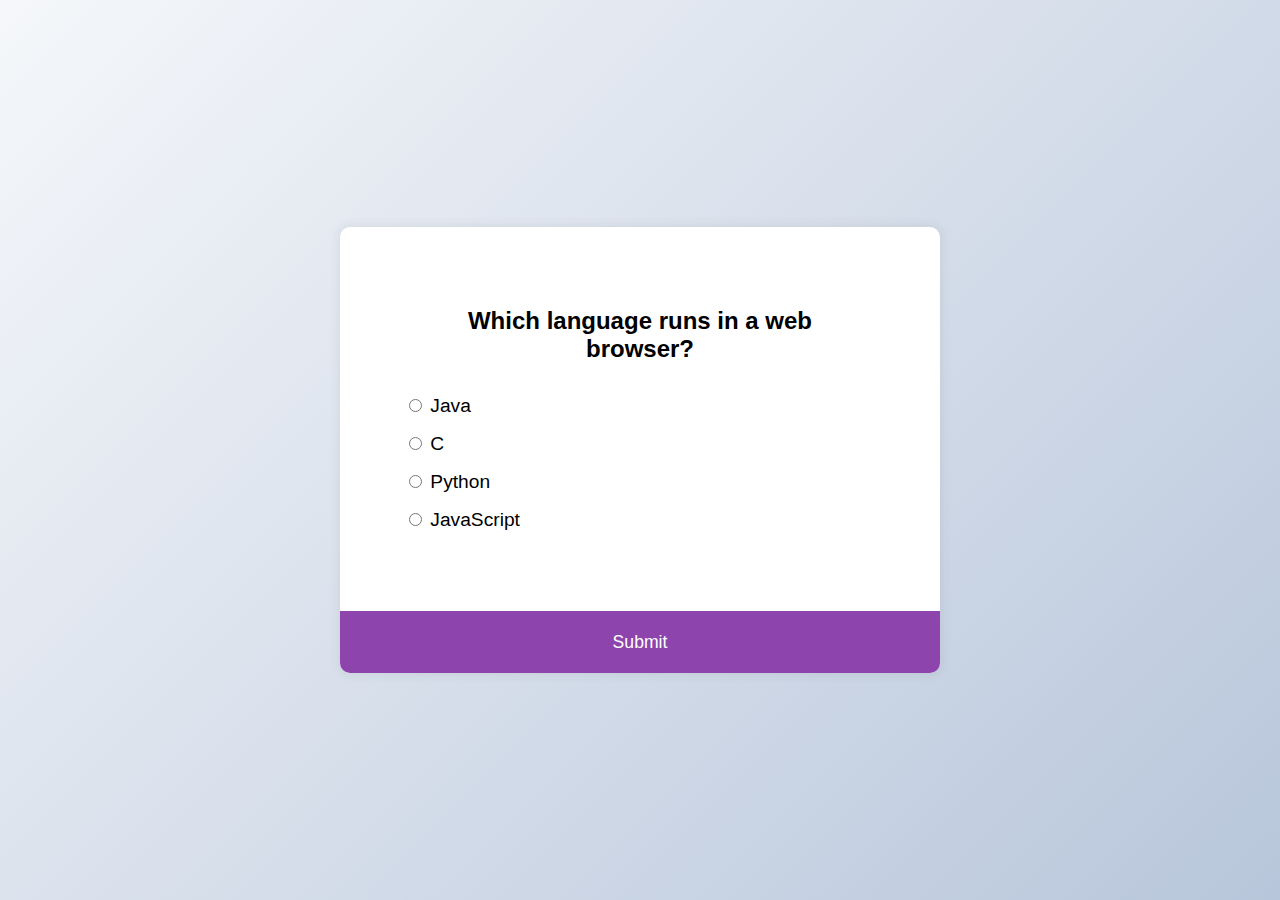
<file: index.html>
<!DOCTYPE html>
<html lang="en">
  <head>
    <meta charset="UTF-8" />
    <meta name="viewport" content="width=device-width, initial-scale=1.0" />
    <title>Document</title>
    <link rel="stylesheet" href="index.css" />
  </head>

  <body>
    <div class="quiz-container" id="quiz">
      <div class="quiz-header">
        <h2 id="question">Question text</h2>
        <ul>
          <li>
            <input type="radio" name="answer" id="a" class="answer" />
            <label for="a" id="a_text">Question</label>
          </li>

          <li>
            <input type="radio" name="answer" id="b" class="answer" />
            <label for="b" id="b_text">Question</label>
          </li>

          <li>
            <input type="radio" name="answer" id="c" class="answer" />
            <label for="c" id="c_text">Question</label>
          </li>

          <li>
            <input type="radio" name="answer" id="d" class="answer" />
            <label for="d" id="d_text">Question</label>
          </li>
        </ul>
      </div>
      <button id="submit">Submit</button>
    </div>
    <script>
      let quizData = [
        {
          question: "Which language runs in a web browser?",
          a: "Java",
          b: "C",
          c: "Python",
          d: "JavaScript",
          correct: "d",
        },
        {
          question: "What does CSS stand for?",
          a: "Central Style Sheets",
          b: "Cascading Style Sheets",
          c: "Cascading Simple Sheets",
          d: "Cars SUVs Sailboats",
          correct: "b",
        },
        {
          question: "What does HTML stand for?",
          a: "Hypertext Markup Language",
          b: "Hypertext Markdown Language",
          c: "Hyperloop Machine Language",
          d: "Helicopters Terminals Motorboats Lamborginis",
          correct: "a",
        },
        {
          question: "What year was JavaScript launched?",
          a: "1996",
          b: "1995",
          c: "1994",
          d: "none of the above",
          correct: "b",
        },
      ];

      let quiz = document.getElementById("quiz");
      let answerEls = document.querySelectorAll(".answer");
      let questionEl = document.getElementById("question");
      let a_text = document.getElementById("a_text");
      let b_text = document.getElementById("b_text");
      let c_text = document.getElementById("c_text");
      let d_text = document.getElementById("d_text");
      let submitBtn = document.getElementById("submit");

      let currentQuiz = 0;
      let score = 0;

      loadQuiz();

      function loadQuiz() {
        deselectAnswers();

        let currentQuizData = quizData[currentQuiz];

        questionEl.innerText = currentQuizData.question;
        a_text.innerText = currentQuizData.a;
        b_text.innerText = currentQuizData.b;
        c_text.innerText = currentQuizData.c;
        d_text.innerText = currentQuizData.d;
      }

      function deselectAnswers() {
        answerEls.forEach((answerEl) => (answerEl.checked = false));
      }

      function getSelected() {
        let answer;

        answerEls.forEach((answerEl) => {
          if (answerEl.checked) {
            answer = answerEl.id;
          }
        });

        return answer;
      }

      submitBtn.addEventListener("click", () => {
        let answer = getSelected();

        if (answer) {
          if (answer === quizData[currentQuiz].correct) {
            score++;
          }

          currentQuiz++;

          if (currentQuiz < quizData.length) {
            loadQuiz();
          } else {
            quiz.innerHTML = `
                <h2>You answered ${score}/${quizData.length} questions correctly</h2>

                <button onclick="location.reload()">Reload</button>
            `;
          }
        }
      });
    </script>
  </body>
</html>
</file>
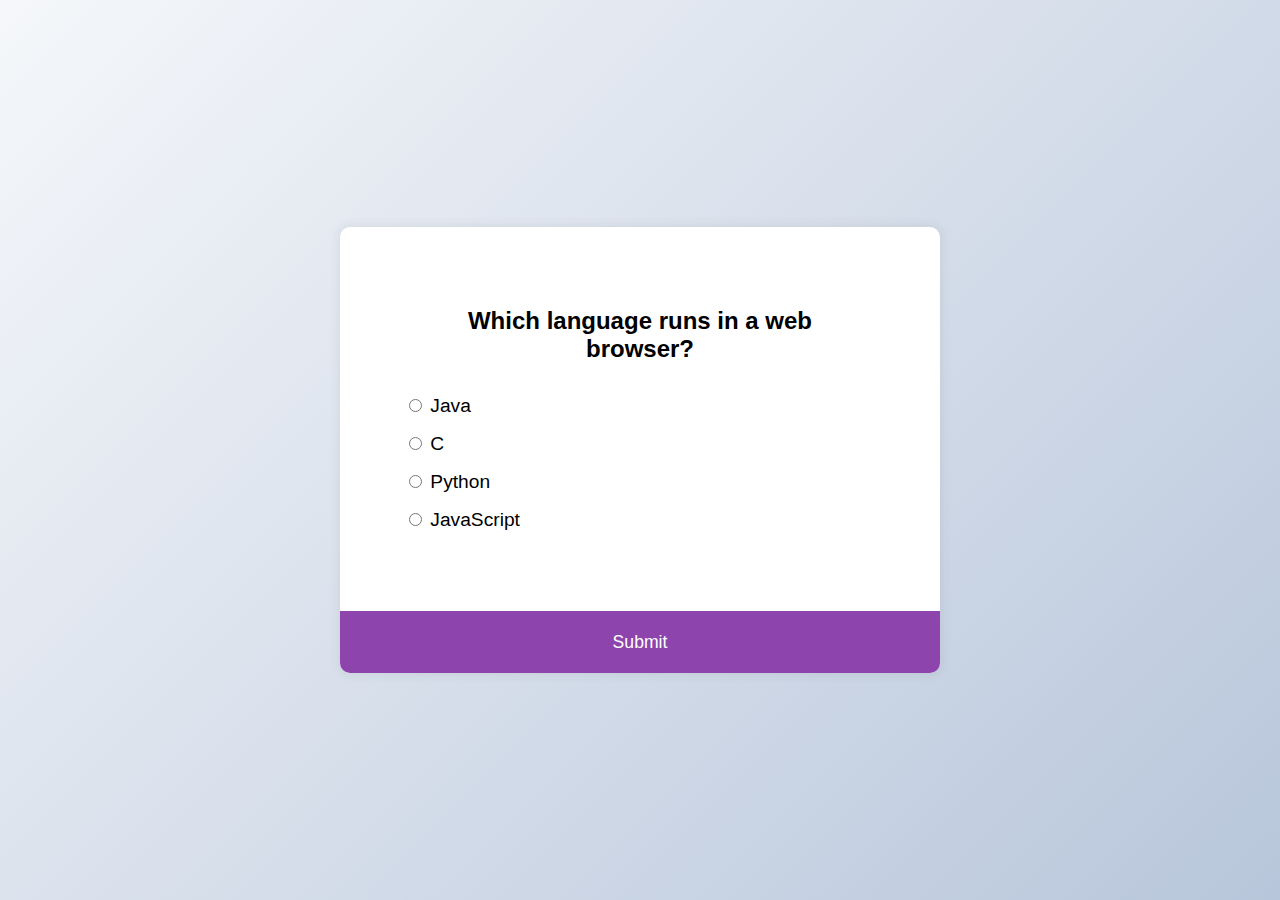
<file: quiz-app/index.html>
<!DOCTYPE html>
<html lang="en">
  <head>
    <meta charset="UTF-8" />
    <meta name="viewport" content="width=device-width, initial-scale=1.0" />
    <title>Document</title>
    <link rel="stylesheet" href="index.css" />
  </head>


  <body>
    <div class="quiz-container" id="quiz">
      <div class="quiz-header">
        <h2 id="question">Question text</h2>
        <ul>
          <li>
            <input type="radio" name="answer" id="a" class="answer" />
            <label for="a" id="a_text">Question</label>
          </li>

          <li>
            <input type="radio" name="answer" id="b" class="answer" />
            <label for="b" id="b_text">Question</label>
          </li>

          <li>
            <input type="radio" name="answer" id="c" class="answer" />
            <label for="c" id="c_text">Question</label>
          </li>

          <li>
            <input type="radio" name="answer" id="d" class="answer" />
            <label for="d" id="d_text">Question</label>
          </li>
        </ul>
      </div>
      <button id="submit">Submit</button>
    </div>
    <script>
      let quizData = [
        {
          question: "Which language runs in a web browser?",
          a: "Java",
          b: "C",
          c: "Python",
          d: "JavaScript",
          correct: "d",
        },
        {
          question: "What does CSS stand for?",
          a: "Central Style Sheets",
          b: "Cascading Style Sheets",
          c: "Cascading Simple Sheets",
          d: "Cars SUVs Sailboats",
          correct: "b",
        },
        {
          question: "What does HTML stand for?",
          a: "Hypertext Markup Language",
          b: "Hypertext Markdown Language",
          c: "Hyperloop Machine Language",
          d: "Helicopters Terminals Motorboats Lamborginis",
          correct: "a",
        },
        {
          question: "What year was JavaScript launched?",
          a: "1996",
          b: "1995",
          c: "1994",
          d: "none of the above",
          correct: "b",
        },
      ];

      let quiz = document.getElementById("quiz");
      let answerEls = document.querySelectorAll(".answer");
      let questionEl = document.getElementById("question");
      let a_text = document.getElementById("a_text");
      let b_text = document.getElementById("b_text");
      let c_text = document.getElementById("c_text");
      let d_text = document.getElementById("d_text");
      let submitBtn = document.getElementById("submit");

      let currentQuiz = 0;
      let score = 0;

      loadQuiz();

      function loadQuiz() {
        deselectAnswers();

        let currentQuizData = quizData[currentQuiz];

        questionEl.innerText = currentQuizData.question;
        a_text.innerText = currentQuizData.a;
        b_text.innerText = currentQuizData.b;
        c_text.innerText = currentQuizData.c;
        d_text.innerText = currentQuizData.d;
      }

      function deselectAnswers() {
        answerEls.forEach((answerEl) => (answerEl.checked = false));
      }

      function getSelected() {
        let answer;

        answerEls.forEach((answerEl) => {
          if (answerEl.checked) {
            answer = answerEl.id;
          }
        });

        return answer;
      }

      submitBtn.addEventListener("click", () => {
        let answer = getSelected();

        if (answer) {
          if (answer === quizData[currentQuiz].correct) {
            score++;
          }

          currentQuiz++;

          if (currentQuiz < quizData.length) {
            loadQuiz();
          } else {
            quiz.innerHTML = `
                <h2>You answered ${score}/${quizData.length} questions correctly</h2>

                <button onclick="location.reload()">Reload</button>
            `;
          }
        }
      });
    </script>
  </body>
</html>
</file>
<file: index.css>
* {
    box-sizing: border-box;
  }
  
  body {
    background-color: #b8c6db;
    background-image: linear-gradient(315deg, #b8c6db 0%, #f5f7fa 100%);
    font-family: 'Poppins', sans-serif;
    display: flex;
    align-items: center;
    justify-content: center;
    height: 100vh;
    overflow: hidden;
    margin: 0;
  }
  
  .quiz-container {
    background-color: #fff;
    border-radius: 10px;
    box-shadow: 0 0 10px 2px rgba(100, 100, 100, 0.1);
    width: 600px;
    overflow: hidden;
  }
  
  .quiz-header {
    padding: 4rem;
  }
  
  h2 {
    padding: 1rem;
    text-align: center;
    margin: 0;
  }
  
  ul {
    list-style-type: none;
    padding: 0;
  }
  
  ul li {
    font-size: 1.2rem;
    margin: 1rem 0;
  }
  
  ul li label {
    cursor: pointer;
  }
  
  button {
    background-color: #8e44ad;
    color: #fff;
    border: none;
    display: block;
    width: 100%;
    cursor: pointer;
    font-size: 1.1rem;
    font-family: inherit;
    padding: 1.3rem;
  }
  
  button:hover {
    background-color: #732d91;
  }
  
  button:focus {
    outline: none;
    background-color: #5e3370;
  }
</file>
<file: quiz-app/index.css>
* {
    box-sizing: border-box;
  }
  
  body {
    background-color: #b8c6db;
    background-image: linear-gradient(315deg, #b8c6db 0%, #f5f7fa 100%);
    font-family: 'Poppins', sans-serif;
    display: flex;
    align-items: center;
    justify-content: center;
    height: 100vh;
    overflow: hidden;
    margin: 0;
  }
  
  .quiz-container {
    background-color: #fff;
    border-radius: 10px;
    box-shadow: 0 0 10px 2px rgba(100, 100, 100, 0.1);
    width: 600px;
    overflow: hidden;
  }
  
  .quiz-header {
    padding: 4rem;
  }
  
  h2 {
    padding: 1rem;
    text-align: center;
    margin: 0;
  }
  
  ul {
    list-style-type: none;
    padding: 0;
  }
  
  ul li {
    font-size: 1.2rem;
    margin: 1rem 0;
  }
  
  ul li label {
    cursor: pointer;
  }
  
  button {
    background-color: #8e44ad;
    color: #fff;
    border: none;
    display: block;
    width: 100%;
    cursor: pointer;
    font-size: 1.1rem;
    font-family: inherit;
    padding: 1.3rem;
  }
  
  button:hover {
    background-color: #732d91;
  }
  
  button:focus {
    outline: none;
    background-color: #5e3370;
  }
</file>
